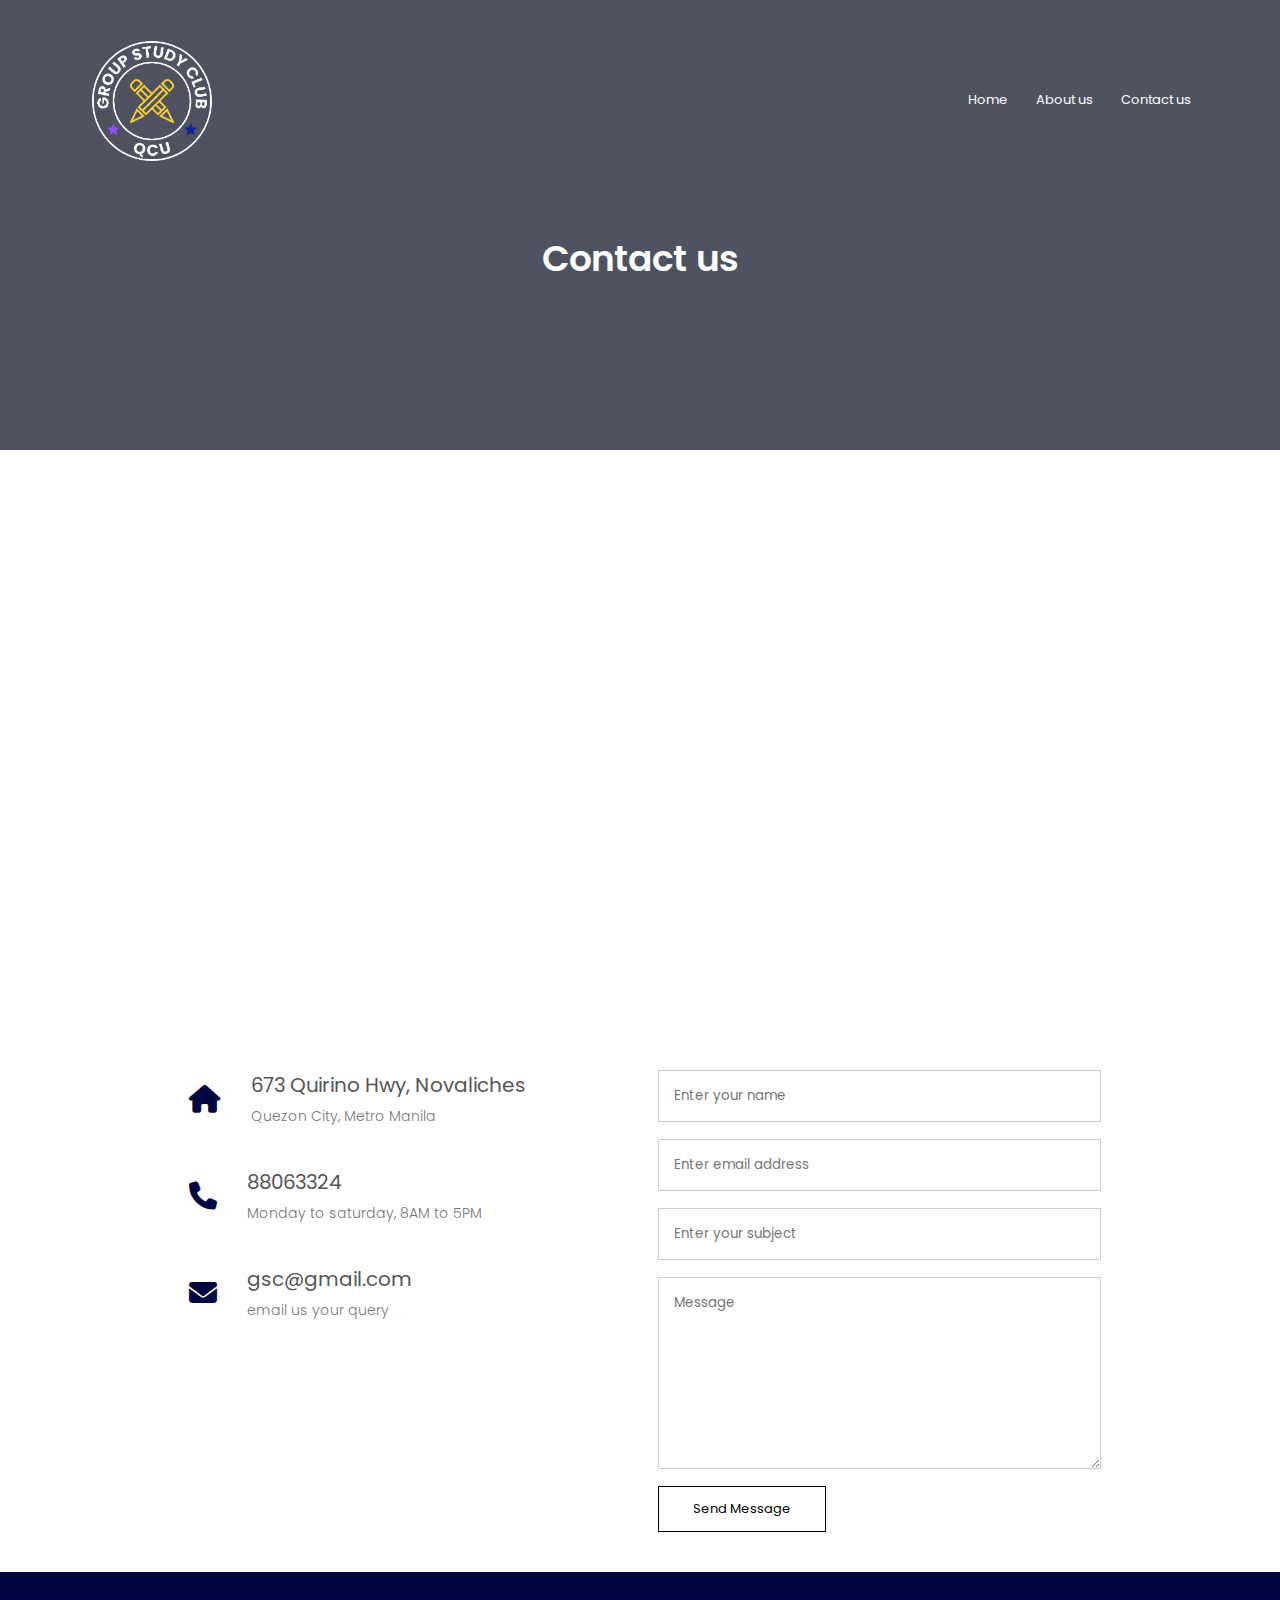
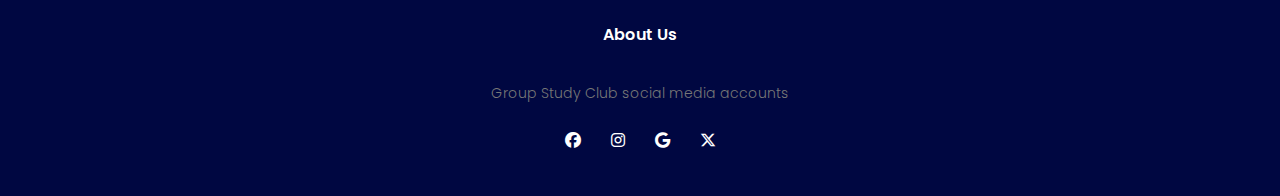
<file: contact.html>
<html>
<head>
  <meta name = "viewport" content = "with=device-width, initial-scale=1.0">
  <title>Contact us</title>
  <link rel="stylesheet" href="styles.css">
  <link rel="preconnect" href="https://fonts.googleapis.com">
<link rel="preconnect" href="https://fonts.gstatic.com">
<link href="https://fonts.googleapis.com/css2?family=Poppins:wght@100;200;300;400;600;700&display=swap" rel="stylesheet">
<link rel="stylesheet" href="https://cdnjs.cloudflare.com/ajax/libs/font-awesome/6.4.2/css/all.min.css" />
</head>
<body>
<section class = "sub-header">
      <nav>
           <a href= "index.html"> <img src = "Logo.png"> </a>
              <div class = "nav-links" id = "navLinks">
                   <i class="fa-solid fa-rectangle-xmark" onclick="hideMenu()"></i>
                       <ul>
                           <li> <a href= "index.html"> Home </a> </li>
                           <li> <a href= "about.html"> About us</a> </li>
                           <li> <a href= "contact.html"> Contact us </a> </li>
                       </ul>
              </div>
                <i class="fa-solid fa-bars" onclick="showMenu()"></i>
      </nav>
    <h1> Contact us </h1>
</section>
 <! --dito kayo magsulat ng code -->
<section class="location">
	<iframe src="https://www.google.com/maps/embed?pb=!1m18!1m12!1m3!1d3859.2240941118525!2d121.02995361030828!3d14.699915485739028!2m3!1f0!2f0!3f0!3m2!1i1024!2i768!4f13.1!3m3!1m2!1s0x3397b0d899095555%3A0x523cb309be95e9a6!2sQuezon%20City%20University!5e0!3m2!1sfil!2sph!4v1702108955387!5m2!1sfil!2sph" width="600" height="450" style="border:0;" allowfullscreen="" loading="lazy" referrerpolicy="no-referrer-when-downgrade"></iframe>

</section>

<section class="contact-us" >

	<div class="row">
		<div class="contact-col">
			<div>
			<i class="fa fa-home"></i>
			<span>
				<h5> 673 Quirino Hwy, Novaliches</h5>
				<p>  Quezon City, Metro Manila </p>
			</span>
			</div>
			<div>
			<i class="fa fa-phone"></i>
			<span>
				<h5> 88063324</h5>
				<p>  Monday to saturday, 8AM to 5PM </p>
			</span>
			</div>
			<div>
			<i class="fa fa-envelope"></i>
			<span>
				<h5> gsc@gmail.com </h5>
				<p> email us your query  </p>
			</span>
			</div>

		</div>
<div class="contact-col">
	<form action="https://formspree.io/f/xoqogrrr" method="POST">
		<input type="text" name = "Name" placeholder="Enter your name" required>
		<input type="email" name = "Email"  placeholder="Enter email address" required>
		<input type="text" name = "Subject" placeholder="Enter your subject" required>
		<textarea rows="8" name = "Message" placeholder="Message" required></textarea>
		<button type="submit" class="hero-btn red-btn">Send Message</button>
</div>

		
	</form>

 	</div>
	

</section>
<script>
    var navLinks = document.getElementById("navLinks");

    function showMenu(){
        navLinks.style.right = "0";
    }
    function hideMenu(){
        navLinks.style.right = "-200px";
    }
</script>

 
<section class = "footer">
<h4> About Us </h4>
<p> Group Study Club social media accounts</p>
<div class = "icons">
    <i class="fa-brands fa-facebook"></i>
    <i class="fa-brands fa-instagram"></i>
    <i class="fa-brands fa-google"></i>
    <i class="fa-brands fa-x-twitter"></i>
</div>
</section> 
</script>
</body>
</html>
</file>
<file: styles.css>
*{
    margin: 0;
    padding: 0;
    font-family: 'Poppins', sans-serif;
}
.header{
    min-height: 100vh;
    Width: 100%;
    background-image: linear-gradient(rgba(4,9,30,0.7),rgba(4,9,30,0.7)),url(QCU.png);
    background-position: center;
    background-size: cover;
    position: relative;
}
nav {
    display: flex;
    padding: 2% 6%;
    justify-content: space-between;
    align-items: center;
}
nav img {
    width: 150px;
}
 .nav-links{
    flex: 1;
    text-align: right;
}
 .nav-links ul li{
    list-style: none;
    display: inline-block;
    padding: 8px 12px;
    position: relative;
}
.nav-links ul li a{
    color: #fff;
    text-decoration: none;
    font-size: 13px;
}
.nav-links ul li::after{
    content: '';
    width: 0%;
    height: 2px;
    background: #A9A9A9;
    display: block;
    margin: auto;
    transition: 0.5s;
}
.nav-links ul li:hover::after{
    width: 100%;
}
.text-box{
    width: 90%;
    color: #fff;
    position: absolute;
    top: 50%;
    left: 50%;
    transform: translate(-50%, -50%);
    text-align: center;
}
.text-box h1{
    font-size: 62px;
}
.text-box p{
    margin: 10px 0 40px;
    color: #fff;
}
.hero-btn{
    display: inline-block;
    text-decoration: none;
    color: #fff;
    border: 1px solid #fff;
    padding: 12px 34px;
    font-size: 13px;
    background: transparent;
    position: relative;
    cursor: pointer;
}
.hero-btn:hover{
    border: 1px solid #A9A9A9;
    background: #A9A9A9;
    transition: 1s;
}
nav  .fa-solid{
    display: none;
}
@media(max-width: 700px){
    .text-box h1{
        font-size: 20px;
    }
    .nav-links ul li{
        display: block;
    }
    .nav-links{
        position: absolute;
        background: #000741;
        height: 100vh;
        width: 200px;
        top: 0;
        right: -200px;
        text-align: left;
        z-index: 2;
        transition: 1s;
    }
    nav .fa-solid{
        display: inline;
        color: #fff;
        margin: 10px;
        font-size: 22px;
        cursor: pointer;
}
    .nav-links ul{
        padding: 30px;
    }
}
.course{
    width: 80%;
    margin: auto;
    text-align: center;
    padding-top: 100px;
}
h1 {
    font-size: 36px;
    font-weight: 600;
}
p{
    color: #777;
    font-size: 14px;
    font-weight: 300;
    line-height: 22px;
    Padding: 10px;
}
.row{
    margin: 5%;
    display: flex;
    justify-content: space-between;
}
.course-col{
    flex-basis: 31%;
    background: #E1EBEE;
    border-radius: 10px;
    margin-bottom: 5%;
    padding: 20px 12px;
    box-sizing: border-box;
    transition: 0.5s;
}
h3{
    text-align: center;
    font-weight: 600;
    margin: 10px 0;
}
.course-col:hover{
    box-shadow: 0 0 20px 0px rgba(0,0,0,0.2);
}
@media(max-width: 700px){
    .row{
        flex-direction: column;
    }
}
.instructors{
    width: 80%;
    margin: auto;
    padding-top: 70px;
    margin-bottom: 8px;
    text-align: center;
}
.instructors-col{
    flex-basis: 44%;
    border-radius: 10px;
    margin-bottom: 10px;
    text-align: left;
    background: #E1EBEE;
    padding: 20px;
    cursor: pointer;
    display: flex;
}
.row{
    margin-bottom: 1%;
    margin-top:1%;
    
}
.instructors-col img{
    height: 40px;
    margin-left:5px;
    margin-right:30px;
    border-radius: 50%;
}
.instructors-col p{
    padding: 0;
}
.instructors-col h3{
    margin-top: 15px;
    text-align: left;
}

@media(max-width: 700px){
    .instructors-col img{
        margin-left: 0px;
        margin-right: 15px;
    }
}
.cta{
    margin: 100px auto;
    width: 80%;
    background-image: linear-gradient(rgba(4,9,30,0.7),rgba(4,9,30,0.7)),url(images/banner2.jpg);
    background-position: center;
    background-size: cover;
    border-radius: 10px;
    text-align: center;
    padding: 100px 0;
}
.cta h1{
    color: #fff;
    margin-bottom: 40px;
    padding: 0;
}
@media(max-width: 700px){
    .cta h1{
        font-size: 24px;
    }
}
.footer{
    width: 100%;
    text-align: center;
    padding: 30px 0;
    background-color: #000741;
    color: #fff;
}
.footer h4{
    margin-bottom: 25px;
    margin-top: 20px;
    font-weight: 600;
}
.icons .fa-brands{
    color: #fff;
    margin: 0 13px;
    cursor: pointer;
    padding: 18px 0;
}
.sub-header {
    height: 50vh;
    width: 100%;
    background: linear-gradient(rgba(4, 9, 30, 0.7), rgba(4, 9, 30, 0.7)), url(https://i.ibb.co/fHf6S6f/efb85108-1c80-4a52-becb-f920f62074e1.jpg);
    background-position: center;
    background-size: cover;
    text-align: center;
    color: #fff;
  }
  .sub-header h1 {
    margin-top: 30px;
  }
  
  .about-us {
    width: 80%;
    margin: auto;
    padding-top: 80px;
    padding-bottom: 50px;
  }

  .about-col {
    flex-basis: 48%;
    padding: 30px 2px;
  }

  .about-col img {
    width: 70%;
  }
  
  .about-col h1 {
    padding-top: 0;
  }
  
  .about-col p {
    padding: 15px 0 25px;
  }
  .red-btn {
    border: 1px solid #000000;
    background: transparent;
    color: #000000;
  }
  .red-btn:hover {
    color: #fff;
  }

.location {
	width: 80%;
	margin: auto;
	padding: 80px 0;
}
.location iframe{
	width: 100%;
}
.contact-us{
	width: 80%;
	margin: auto;
}
.contact-col{
	flex-basis: 48%;
	margin-bottom: 30px;
}
.contact-col div{
	display: flex;
	align-items: center;
	margin-bottom: 40px;
}
.contact-col div .fa{
	font-size: 28px;
	color: #000741;
	margin: 10px;
	margin-right: 30px;
}
.contact-col div p{
	padding: 0;
}
.contact-col div h5{
	font-size: 20px;
	margin-bottom: 5px;
	color: #555;
	font-weight: 400;
}
.contact-col input, .contact-col textarea{
	width: 100%;
	padding: 15px;
	margin-bottom: 17px;
	outline: none;
	border: 1px solid #CCC;
	box-sizing: border-box;
}
.basics{
	font-size: 20px;
    border: 1px solid #CCC;
	margin: auto;
	width: 50%;
}
</file>
